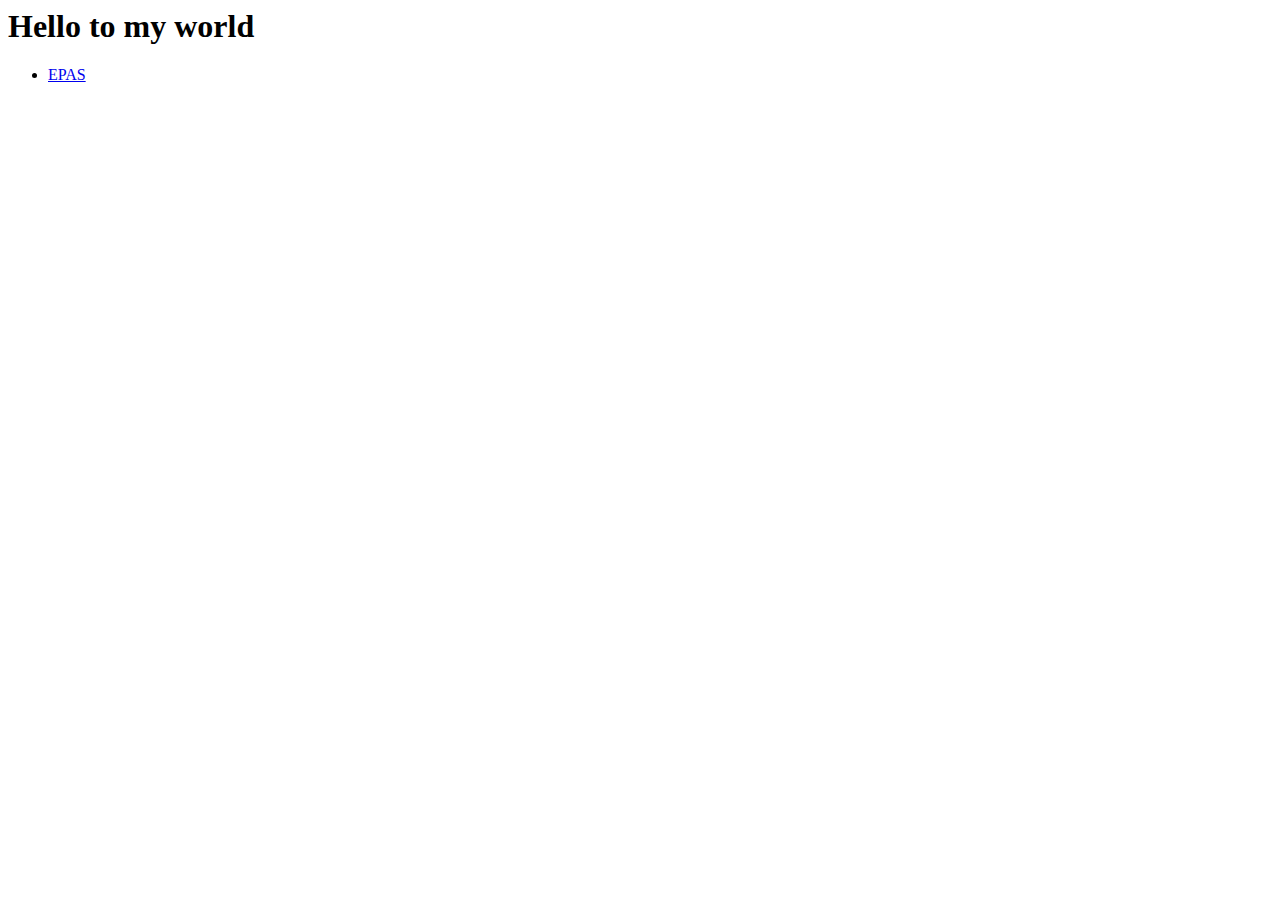
<file: index.html>
<html>
    <head>
        <title>Hello world</title>
    </head>
    <body>
        <h1>Hello to my world</h1>
        <ul>
            <li><a href="epas/index.html">EPAS</a></li>
        </ul>
    </body>
</html>
</file>
